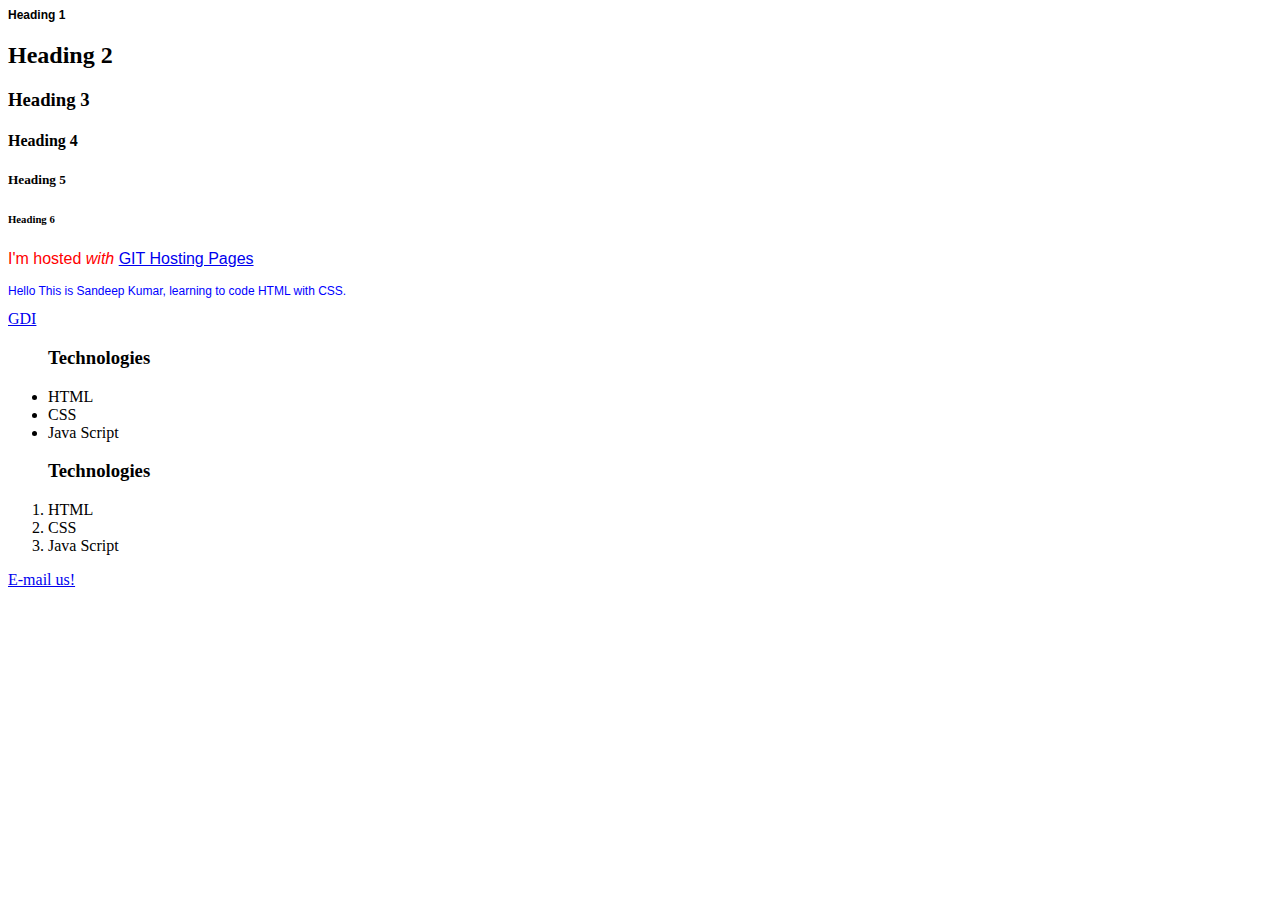
<file: workshop-1a.html>
<!DOCTYPE html>
<html>
	<title>Workshop-1a Page Titile</title>
	<head>
		<link rel="stylesheet" type="text/css" href="Workshop1/stylesheets/workshop-1a.css">
	</head>	
<body>
<h1 id="special"> Heading 1 </h1>
<h2> Heading 2 </h2>
<h3> Heading 3 </h3>
<h4> Heading 4 </h4>
<h5> Heading 5 </h5>
<h6> Heading 6</h6>
<p class ="red">I'm hosted <i> with </i> <a href="http://www.github.com" target="_blank">GIT Hosting Pages</a></p>
<!-- <img src="http://www.manalimalpa.com/wp-content/uploads/2014/11/Ashu.jpg"></img> 
-->
 
<p id ="special">Hello This is Sandeep Kumar, learning to code HTML with CSS.</p>

<a href="http://www.girldevelopit.com" title="Girl Develop It Homepage">GDI</a>

<ul> <h3> Technologies </h3>
<li> HTML </li>
<li> CSS </li>
<li> Java Script </li>
</ul>

<ol> <h3> Technologies </h3>
<li> HTML </li>
<li> CSS </li>
<li> Java Script </li>
</ol>

<!-- <a href="http://www.google.com"><img src="Workshop1\images\1.jpg"></img></a>
-->
<a href="mailto:info@girldevelopit.com">E-mail us!</a>

</body>
</html>
</file>
<file: Workshop1/stylesheets/workshop-1a.css>
p{
  color:blue;
  font-family: 'Helvetica';
}
.red{
  color:red;
}
#special{
  font-family: Arial;
  font-size: 12px;
  font-style: "Arial";
}
</file>
